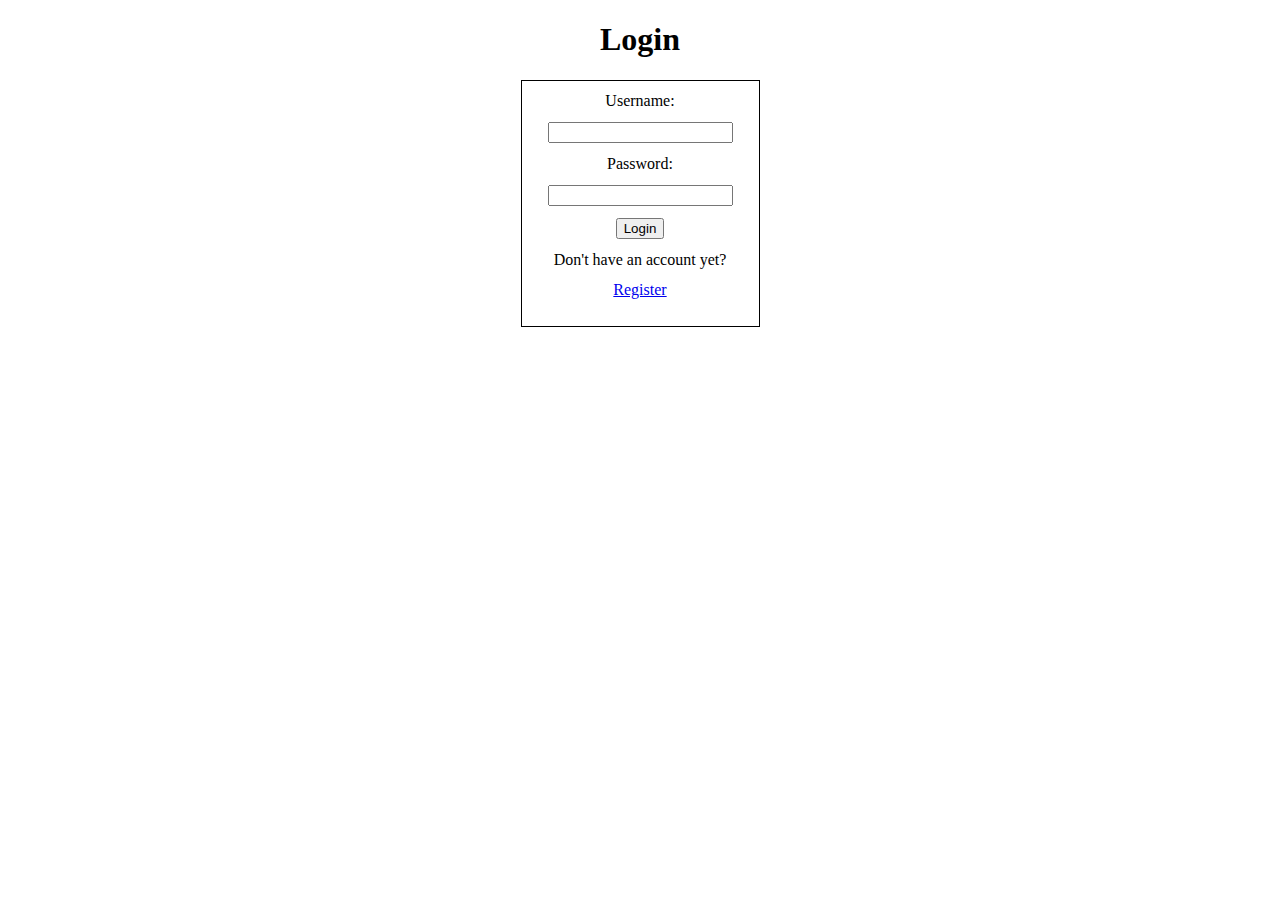
<file: src/main/webapp/index.html>
<!DOCTYPE html>
<html>
	<head>
  		<meta charset="ISO-8859-1">
  		<title>Index</title>
  		<link rel="stylesheet" type="text/css" href="css/login.css" />
  		<script src="utils.js" charset="UTF-8" defer></script>
  		<script src="loginManager.js" charset="UTF-8" defer></script>
		</head>
		<body>
	
	 <div id="id_login_section" style="display: block">
			<h1 style="text-align:center">Login</h1>
		
		<form action="#" id="formLogin">
		<table class="loginTable">
			<tr>
				<td>Username:</td>
				</tr>
				<tr>
				<td><input type="text" name="username" id="username"required pattern=".{8,32}" title="8 to 32 characters"></td>
			</tr>
			
			<tr>
				<td>Password:</td>
				</tr>
				<tr>
				<td><input type="password" name="password" id="password" required pattern=".{8,32}" title="8 to 32 characters"></td>
			</tr>
			
			<tr>
				 <td><input  type="button" id="loginbutton" value="Login"></td>
			</tr>
			<tr>
				<td>
				Don't have an account yet?
				</tr>
				<tr>
			<td>
				<a href="#" onclick="showRegistration()">Register</a>
				</td>
			</tr>
		</table>
		
		</form>
			<p class="errorMessage"id="errormessagelogin"></p><br>
			<p class="okMessage"id="registrationOK"></p>
	</div>

	 <div id="id_registration_section" style="display: none">
	 <div align="right">
		<a href="#" onclick="showLogin()" >Back to Login page</a>
	</div>
	 <h1 style="text-align:center">Registration</h1>
		
		
		<form action="#" id="formRegistration">
		<h3 style="text-align:center">Please fill the form to register</h3>
		<table class="loginTable">
		
			<tr>
				<td>Name: </td>
				<td><input type="text" name="name" id="name" required></td>
			</tr>
			
			<tr>
				<td>Surname: </td>
				<td><input type="text" name="surname" id= "surname" required></td>
			</tr>
			
			<tr>
				<td>Email: </td>
				<td><input type="text" name="emailReg" id="emailReg" required></td>
			</tr>
			
			<tr>
				<td>Username: </td>
				<td><input type="text" name="usernameReg" id="usernameReg" required pattern=".{8,32}" title="8 to 32 characters"></td>
			</tr>
			
			<tr>
				<td>Password: </td>
				<td><input type="password" name="passwordReg" id= "passwordReg" required pattern=".{8,32}" title="8 to 32 characters"></td>
			</tr>
			<tr>
				<td>Repeat Password: </td>
				<td><input type="password" name="repeatpassword" id= "repeatpassword" required pattern=".{8,32}" title="8 to 32 characters"></td>
			</tr>
			
			<tr>
			</tr>
			<tr>
			<td align="right">
					<select name="isEmployee" id="isEmployee">
    				<option value="false" selected="selected">Customer</option>
    				<option value="true">Employee</option>
  					</select>
  			</td>
  			</tr>
			
			<tr>
				<td align="right"><input type="button" id="registrationbutton" value="Register"></td>
			</tr>
		</table>
		</form>
		<div class="errorMessage" id="errormessagereg" style="display: block"></div>
		<div class="errorMessage" id="errormessageregpw" style="display: block"></div>
		<div class="errorMessage" id="errormessageregemail" style="display: block"></div>
		
	 </div>



	</body>
</html>
</file>
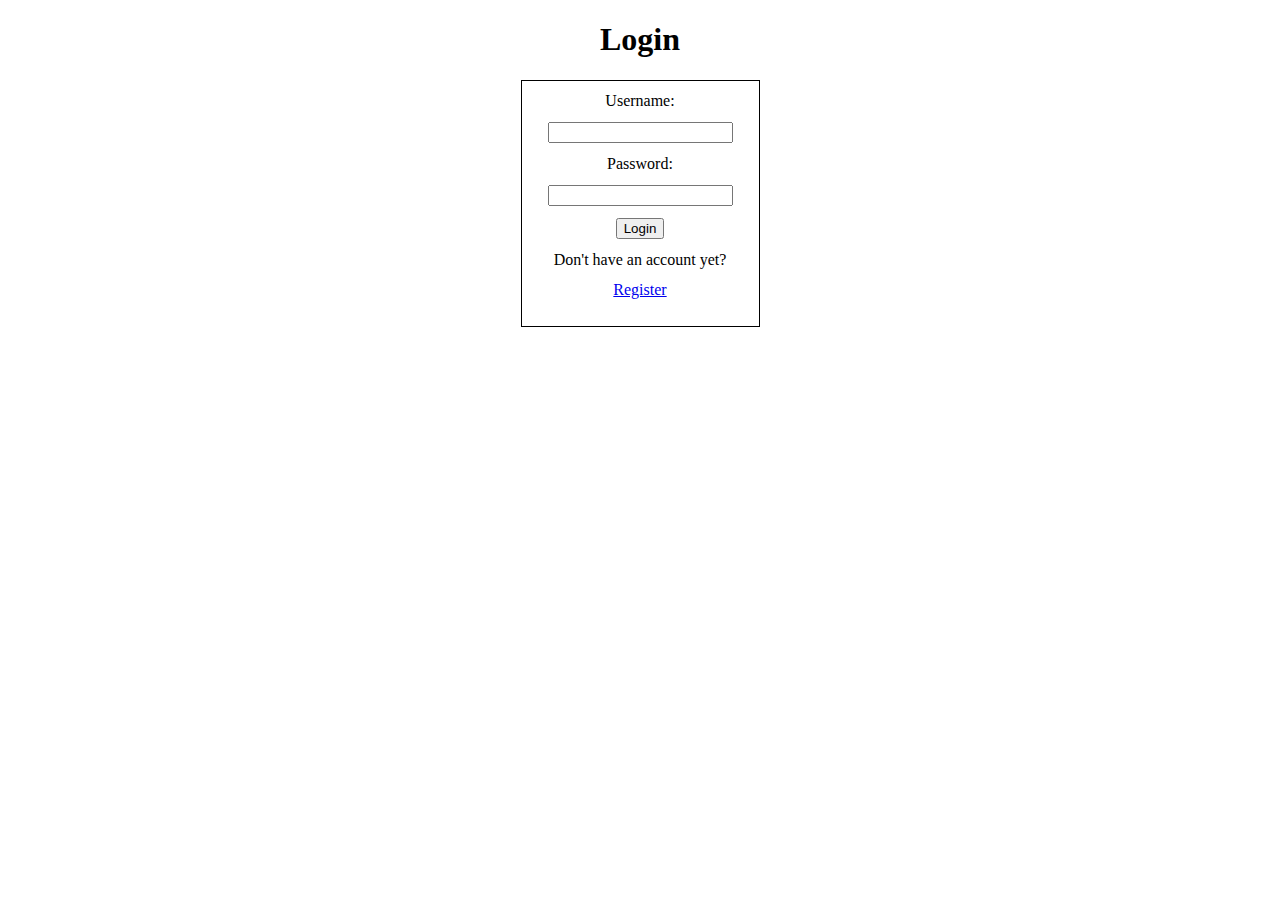
<file: src/main/webapp/HomepageClient.html>
<!DOCTYPE html>
<html>
<head>
<meta charset="ISO-8859-1">
<title>Home</title>
<link rel="stylesheet" type="text/css" media="all" href="css/mystyle.css" />
	<script src="utils.js" charset="UTF-8" defer></script>
  	<script src="client.js" charset="UTF-8" defer></script>
</head>
<body>
	<div align="right">
		<a href="Logout" id="logout">Logout</a>
		<a href="#" id="home" style="display:none">Back to home page</a>
	</div>
	
	<div id="client_startpage">
	<h1>Welcome to the Client Home Page</h1>
	<p> Nice to see you again <span id="id_username"></span></p>
	
	<div id="client_quotes">
		<table id="client_quotes_table">
			<thead>
				<tr>
					<th>ID</th>
					<th>Product</th>
					<th>Price</th>
					<th>Link</th>
				</tr>
			</thead>
			<tbody id="client_quotes_body">
			</tbody>
		</table>
	</div>  
	<div id="no_quotes_client" style="display: none"> You haven't created any quote yet.</div>
	<div class = "errorMessage" id="error_message" style="display: none"></div>

	<div id="client_create">
		<h1>Create quote</h1>
		
		<p>Select a product to display the available options</p>
		
  				<select name="products" id='select'>
            		<option value="0">--Select--</option>
            		</select>
        
        
     	<div id="options" style="display: none">
     	<a>Select at least one option from the available ones.</a>
     	</div>
     	
     	<table id="options_table">
     	<thead>
     	<tr>
     	<th>Name</th>
     	</tr>
     	</thead>
     	
     	<tbody id="options_container"></tbody>
     	</table>
	</div>
	
	
	</div>
	
	<div id="quote_details" style="display: none"><h1>Quote details</h1>
		<div>
		<!-- TODO -->
		<table class="padding-table-columns" id="details_table">
		<thead>
  			<tr>
    		 	 <th>QuoteID</th>
   				 <th>Client</th>
   			     <th>Employee</th>
   			     <th>ProductID</th>
   			     <th>Product Name</th>
   			     <th>Image</th>
   			     <th>Price</th>
 			</tr>
 			</thead>
 				<tbody id="details1">
  				</tbody>
		</table>
		
		</div>
		
		<div>
		<br>
		<br>
		<br>
		
		<h2>Selected Options</h2>
		
		<table id="options_table">
		<thead>
  			<tr>
    			 <th>OptionID</th>
   				 <th>Name</th>
   			     <th>Status</th>
 			</tr>
 			</thead>
 				<tbody id="details2">
				</tbody>
				
		</table>
				
		</div>
		</div>
		<div class = "errorMessage" id="error_message2" style="display: none">Failed to load quote details</div>
	
	
	
	
	
	
</body>
</html>
</file>
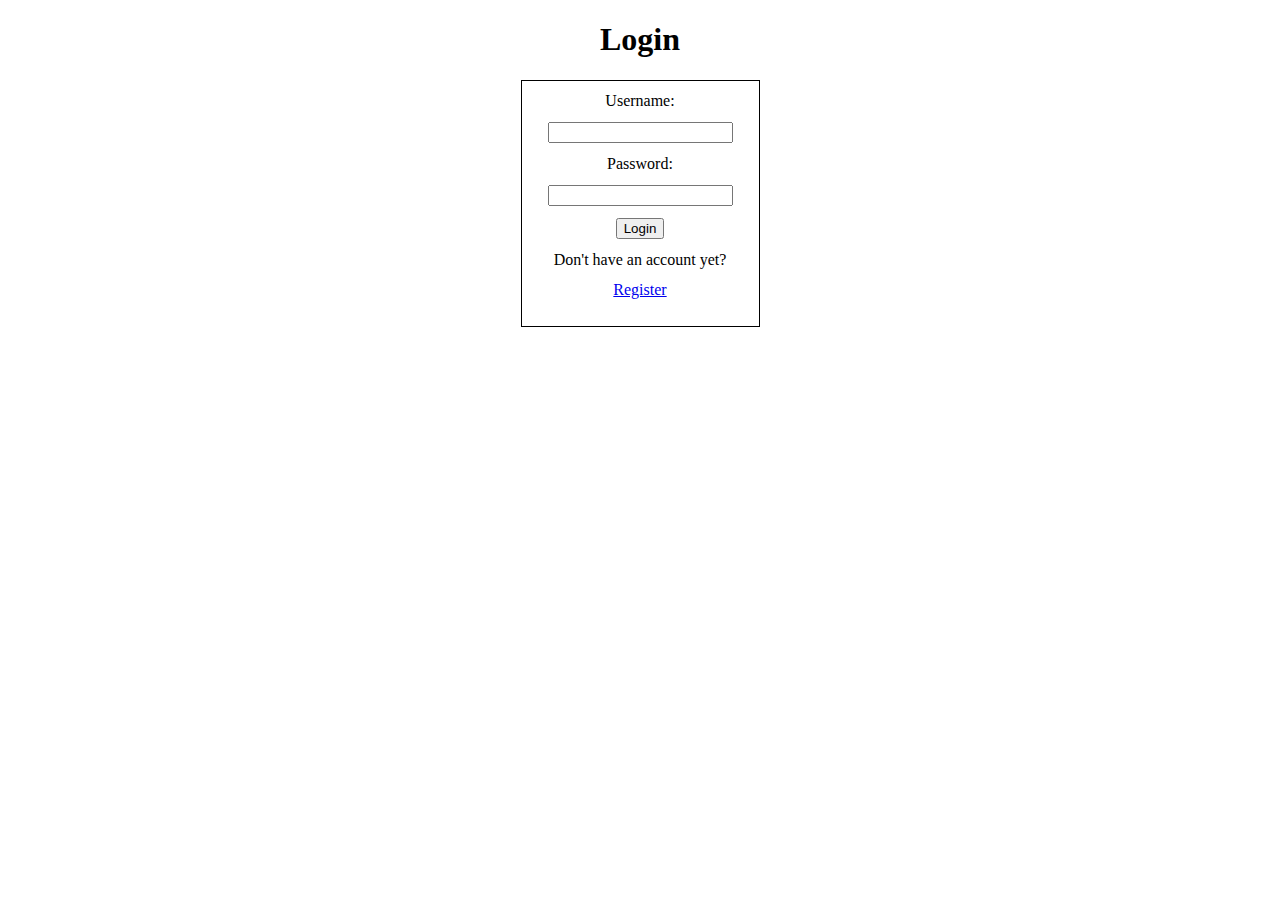
<file: src/main/webapp/HomepageEmployee.html>
<!DOCTYPE html>
<html>
<head>
<meta charset="ISO-8859-1">
<title>Home</title>
<link rel="stylesheet" type="text/css" media="all" href="css/mystyle.css" />
	<script src="utils.js" charset="UTF-8" defer></script>
  	<script src="employee.js" charset="UTF-8" defer></script>
</head>
<body>
	<div align="right">
		<a href="Logout" id="logout">Logout</a>
	</div>
	
	<div id="employee_startpage">
	<h1>Welcome to the Employee Home Page</h1>
	<p> Nice to see you again <span id="id_username"></span></p>
	
	<div id="employee_quotes">
		<table id="employee_quotes_table">
			<thead>
				<tr>
					<th>ID</th>
					<th>Product</th>
					<th>Price</th>
					<th>Link</th>
				</tr>
			</thead>
			<tbody id="employee_quotes_body">
			</tbody>
		</table>
	</div>  
	<div id="no_quotes_employee" style="display: none"> You priced zero quotes.</div>
	<div id="error_message" style="display: none"></div>

	<div id="not_priced_quotes">
		<h1>Price Quote</h1>
	
		<p>Select a quote to price</p>
		
		<div>
			<table id="not_priced_table">
				<thead>
					<tr>
						<th>ID</th>
						<th>Product</th>
						<th>Price</th>
						<th>Client</th>
						<th>Link</th>
					</tr>
				</thead>
				<tbody id="not_priced_body">
					<tr>
					</tr>
				</tbody>
			</table>
		</div>  
		</div>
		<div id="no_quotes_to_price" style="display: none"> There are no quotes to price now</div>
		<div id="error_message1" style="display: none"></div>	
	</div>
	
	<div id="quote_details" style="display: none"><h1>Quote details</h1>
		<div>
		<!-- TODO -->
		<table class="padding-table-columns" id="details_table">
		<thead>
  			<tr>
    		 	 <th>QuoteID</th>
   				 <th>Client</th>
   			     <th>Employee</th>
   			     <th>ProductID</th>
   			     <th>Product Name</th>
   			     <th>Image</th>
   			     <th>Price</th>
 			</tr>
 			</thead>
 				<tbody id="details1">
  				</tbody>
		</table>
		
		</div>
		
		<div>
		<br>
		<br>
		<br>
		
		<h2>Selected Options</h2>
		
		<table id="options_table">
		<thead>
  			<tr>
    			 <th>OptionID</th>
   				 <th>Name</th>
   			     <th>Status</th>
 			</tr>
 			</thead>
 				<tbody id="details2">
				</tbody>
				
		</table>
				
		</div>
		</div>
		<div id="error_message2" style="display: none">Failed to load quote details</div>
	
	
	
</body>
</html>
</file>
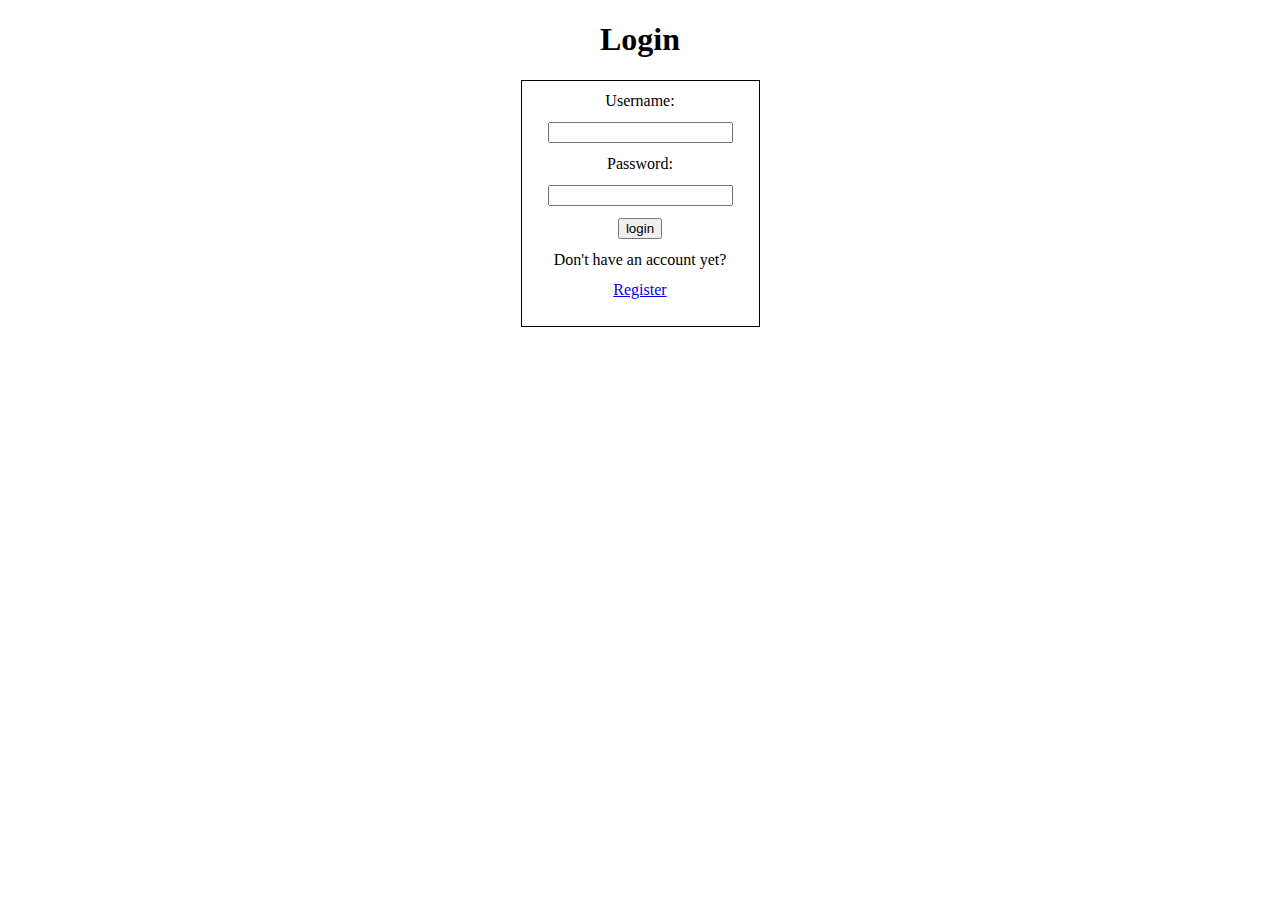
<file: src/main/webapp/loginPage.html>
<!DOCTYPE html>
<html>
	<head>
  		<meta charset="ISO-8859-1">
  		<title>Login page</title>
  		<link rel="stylesheet" type="text/css" href="css/login.css" />
  		<script src="utils.js" charset="UTF-8" defer></script>
  		<script src="loginManager.js" charset="UTF-8" defer></script>
		</head>
		<body>
	
			<h1 style="text-align:center">Login</h1>
		
		<form action="#">
		
		<table class="loginTable">
			<tr>
				<td>Username:</td>
				</tr>
				<tr>
				<td><input type="text" name="username" required pattern=".{8,32}" title="8 to 32 characters"></td>
			</tr>
			
			<tr>
				<td>Password:</td>
				</tr>
				<tr>
				<td><input type="password" name="password" required pattern=".{8,32}" title="8 to 32 characters"></td>
			</tr>
			
			<tr>
				 <td><input  type="button" id="loginbutton" value="login"></td>
			</tr>
			<tr>
				<td>
				Don't have an account yet?
				</tr>
				<tr>
			<td>
				<a href="registrationPage.html">Register</a>
				</td>
			</tr>
		</table>
		
		</form>

	<p class="errorMessage"id="errormessage"></p>

	</body>
</html>
</file>
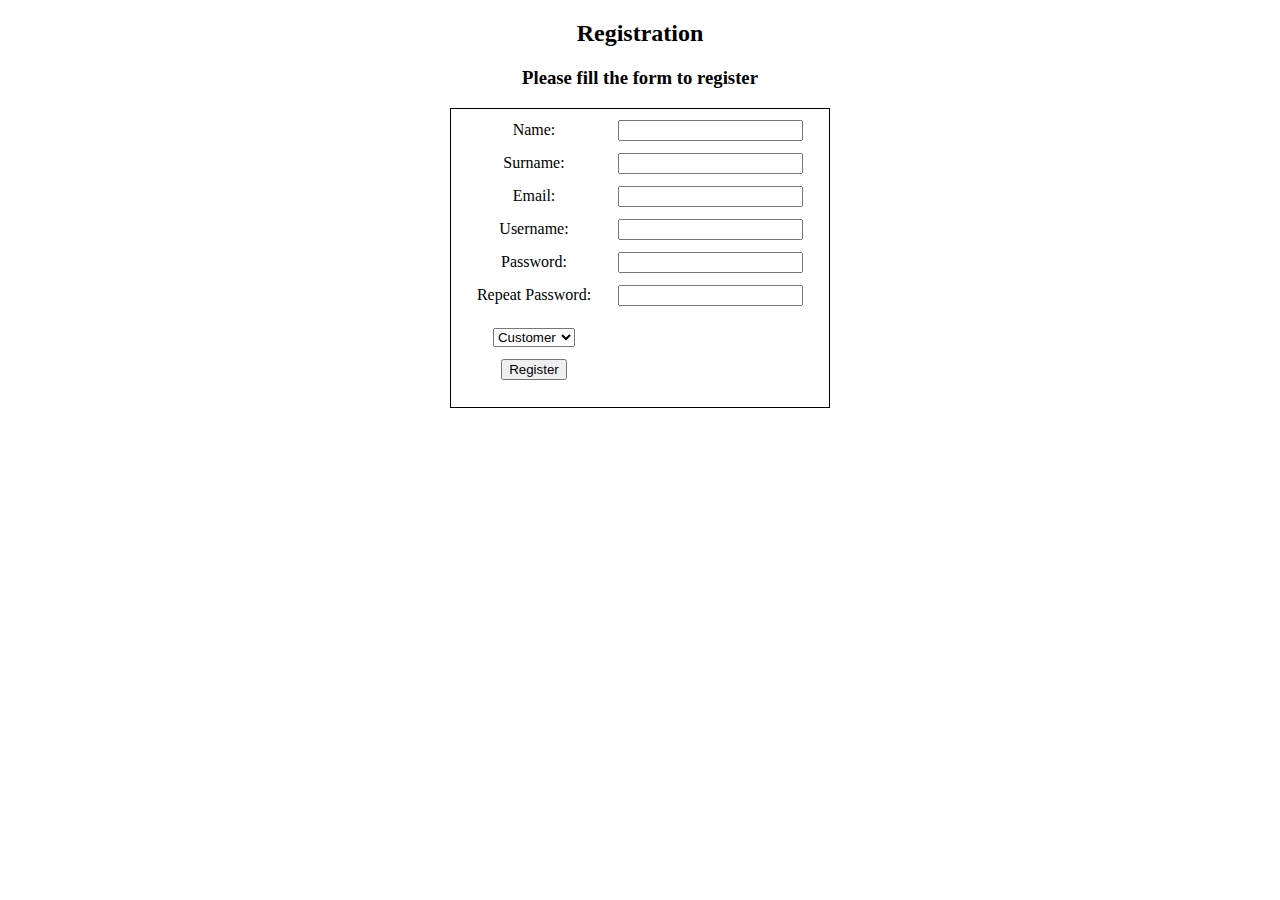
<file: src/main/webapp/registrationPage.html>
<!DOCTYPE html>
<html>
	<head>
	<meta charset="ISO-8859-1">
	<title>Registration page</title>
	<link rel="stylesheet" type="text/css" media="all" href="css/login.css"/>
	<script src="utils.js" charset="utf-8" defer></script>
	<script src = "registration.js"></script>
	
	</head>
	<body>
		
			<h2 style="text-align:center">Registration</h2>
		
		
		<form action="#">
		<h3 style="text-align:center">Please fill the form to register</h3>
		<table class="loginTable">
		
			<tr>
				<td>Name: </td>
				<td><input type="text" name="name" required></td>
			</tr>
			
			<tr>
				<td>Surname: </td>
				<td><input type="text" name="surname" required></td>
			</tr>
			
			<tr>
				<td>Email: </td>
				<td><input type="text" name="email" required></td>
			</tr>
			
			<tr>
				<td>Username: </td>
				<td><input type="text" name="username" required pattern=".{8,32}" title="8 to 32 characters"></td>
			</tr>
			
			<tr>
				<td>Password: </td>
				<td><input type="password" name="password" required pattern=".{8,32}" title="8 to 32 characters"></td>
			</tr>
			<tr>
				<td>Repeat Password: </td>
				<td><input type="password" name="repeatpassword" required pattern=".{8,32}" title="8 to 32 characters"></td>
			</tr>
			
			<tr>
			</tr>
			<tr>
			<td>
					<select name="isEmployee" id="isEmployee">
    				<option value="false" selected="selected">Customer</option>
    				<option value="true">Employee</option>
  					</select>
  			</td>
  			</tr>
			
			<tr>
				<td><input type="submit" id="registrationbutton" value="Register"></td>
			</tr>
		</table>
		</form>
		<div class="errorMessage" id="id_error_message" style="display: none">ERROR:
    </div>

	</body>
</html>
</file>
<file: src/main/webapp/css/login.css>
@charset "UTF-8";

.logout{
	text-align: right;
}

table, th, tr {
  border: 1.5px solid black;
}

.loginTable {
  text-align:center;
  margin-left: auto;
  margin-right: auto;
  padding-bottom: 1em;
  border-collapse: separate;
  border-spacing: 25px 10px;
}

table {
  border-collapse: separate;
  border-spacing: 25px 0;
}

.errorMessage{
	text-align:center;
    color: red;
}

.okMessage{
	text-align:center;
    color: green;
}
</file>
<file: src/main/webapp/css/mystyle.css>
@charset "UTF-8";

.logout{
	text-align: right;
}

table {
  border-collapse: separate;
  border-spacing: 50px 0;
}

.padding-table-columns td
{
    padding:0 5px 0 0; /* Only right padding*/
}

tr.spaceUnder>td {
  padding-bottom: 1em;
}

.errorMessage{
    color: red;
}
</file>
